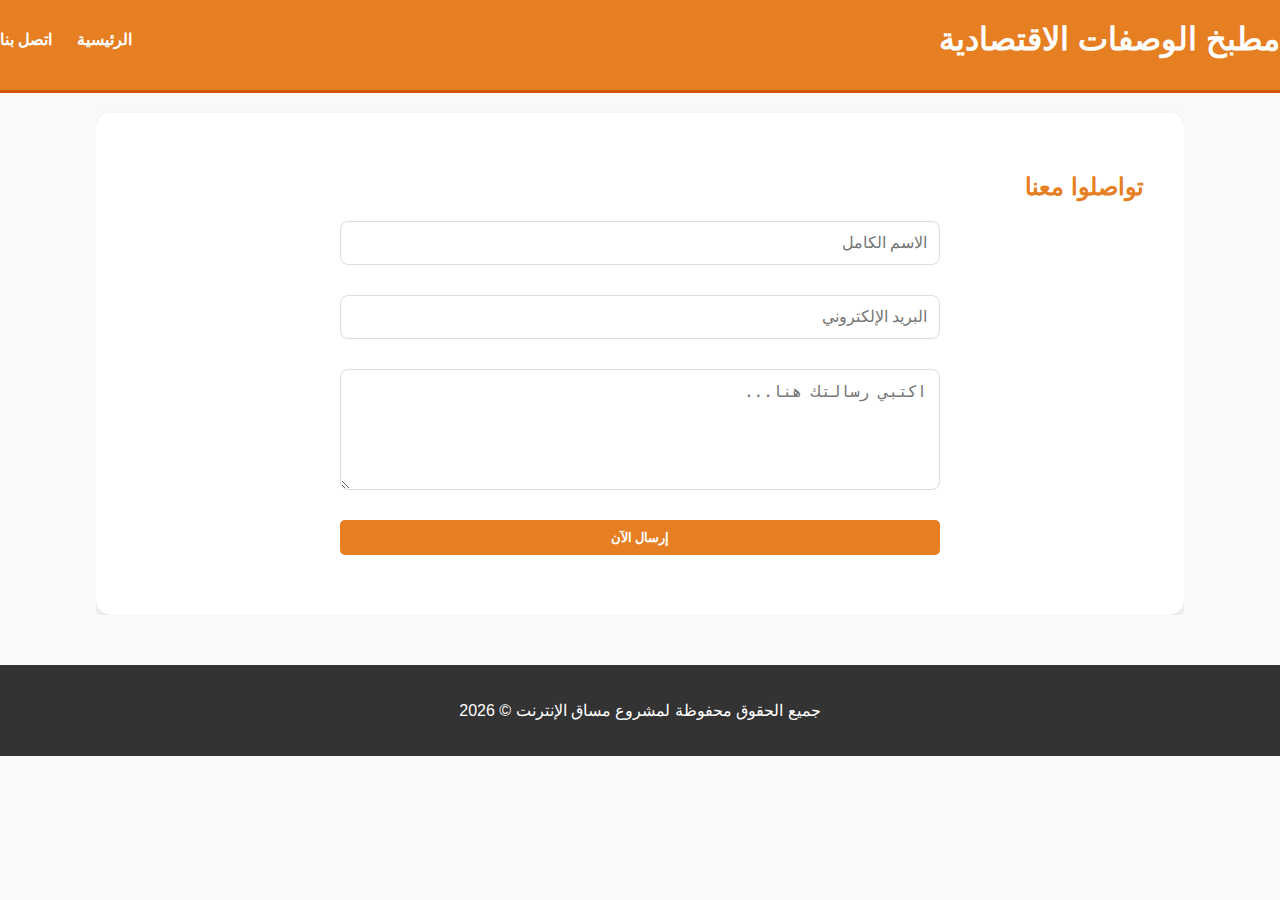
<file: contact.html>
<!DOCTYPE html>
<html lang="ar" dir="rtl">
<head>
    <meta charset="UTF-8">
    <meta name="viewport" content="width=device-width, initial-scale=1.0">
    <title>اتصل بنا | مطبخ الوصفات</title>
    <link rel="stylesheet" href="style.css">
</head>
<body>

    <header>
        <h1>مطبخ الوصفات الاقتصادية</h1>
        <nav>
            <ul>
                <li><a href="index.html">الرئيسية</a></li>
                <li><a href="contact.html">اتصل بنا</a></li>
            </ul>
        </nav>
    </header>

    <main class="container">
        <section style="background: white; padding: 40px; margin-top: 20px; border-radius: 15px; box-shadow: 0 4px 8px rgba(0,0,0,0.1);">
            <h2 style="color: #e67e22; margin-bottom: 20px;">تواصلوا معنا</h2>
            <form style="display: flex; flex-direction: column; gap: 15px;">
                <input type="text" placeholder="الاسم الكامل" style="padding: 12px; border: 1px solid #ddd; border-radius: 8px;">
                <input type="email" placeholder="البريد الإلكتروني" style="padding: 12px; border: 1px solid #ddd; border-radius: 8px;">
                <textarea rows="5" placeholder="اكتبي رسالتك هنا..." style="padding: 12px; border: 1px solid #ddd; border-radius: 8px;"></textarea>
                <button type="submit" class="btn" style="cursor: pointer;">إرسال الآن</button>
            </form>
        </section>
    </main>

    <footer style="margin-top: 50px;">
        <p>جميع الحقوق محفوظة لمشروع مساق الإنترنت &copy; 2026</p>
    </footer>

</body>
</html>
</file>
<file: style.css>
/* تنسيقات عامة للموقع */
body {
    font-family: 'Segoe UI', Tahoma, Geneva, Verdana, sans-serif;
    background-color: #f9f9f9;
    margin: 0;
    padding: 0;
    color: #333;
}

.container {
    width: 85%;
    margin: auto;
    overflow: hidden;
}

/* الهيدر (رأس الصفحة) */
header {
    background: #e67e22; /* لون برتقالي دافئ */
    color: #fff;
    padding-top: 20px;
    min-height: 70px;
    border-bottom: #d35400 3px solid;
}

header h1 {
    float: right;
    margin: 0;
    padding-bottom: 10px;
}

header nav {
    float: left;
    margin-top: 10px;
}

header nav ul {
    list-style: none;
    margin: 0;
    padding: 0;
}

header nav li {
    display: inline;
    margin-right: 20px;
}

header nav a {
    color: #fff;
    text-decoration: none;
    font-weight: bold;
    font-size: 16px;
}

header nav a:hover {
    color: #ffe0b2;
}

/* قسم الترحيب (Hero) */
.hero {
    text-align: center;
    padding: 40px 0;
    background: #fff;
    margin-bottom: 20px;
    border-radius: 0 0 15px 15px;
    box-shadow: 0 2px 5px rgba(0,0,0,0.1);
}

/* شبكة الوصفات (Cards) */
.recipes-grid {
    display: flex;
    justify-content: center;
    flex-wrap: wrap;
    gap: 25px;
    padding: 20px 0;
}

.card {
    background: #fff;
    width: 280px;
    border-radius: 12px;
    box-shadow: 0 4px 15px rgba(0,0,0,0.1);
    text-align: center;
    padding: 15px;
    transition: transform 0.3s ease;
}

.card:hover {
    transform: translateY(-5px);
}

.card img {
    width: 100%;
    height: 180px;
    object-fit: cover;
    border-radius: 8px;
}

/* الأزرار */
.btn {
    background: #e67e22;
    color: #fff;
    padding: 10px 20px;
    border: none;
    border-radius: 5px;
    cursor: pointer;
    font-weight: bold;
    transition: background 0.3s ease;
}

.btn:hover {
    background: #d35400;
}

/* تنسيقات صفحة "اتصل بنا" والمربعات */
form {
    max-width: 600px;
    margin: 20px auto;
}

input[type="text"], 
input[type="email"], 
textarea {
    width: 100%;
    padding: 15px;
    margin-bottom: 15px;
    border: 1px solid #ddd;
    border-radius: 8px;
    font-size: 16px;
    box-sizing: border-box; /* لضمان عدم خروج المربع عن الحواف */
    display: block;
}

input:focus, textarea:focus {
    border-color: #e67e22;
    outline: none;
    box-shadow: 0 0 5px rgba(230, 126, 34, 0.3);
}

/* الفوتر (أسفل الصفحة) */
footer {
    background: #333;
    color: #fff;
    text-align: center;
    padding: 20px;
    margin-top: 40px;
}
</file>
